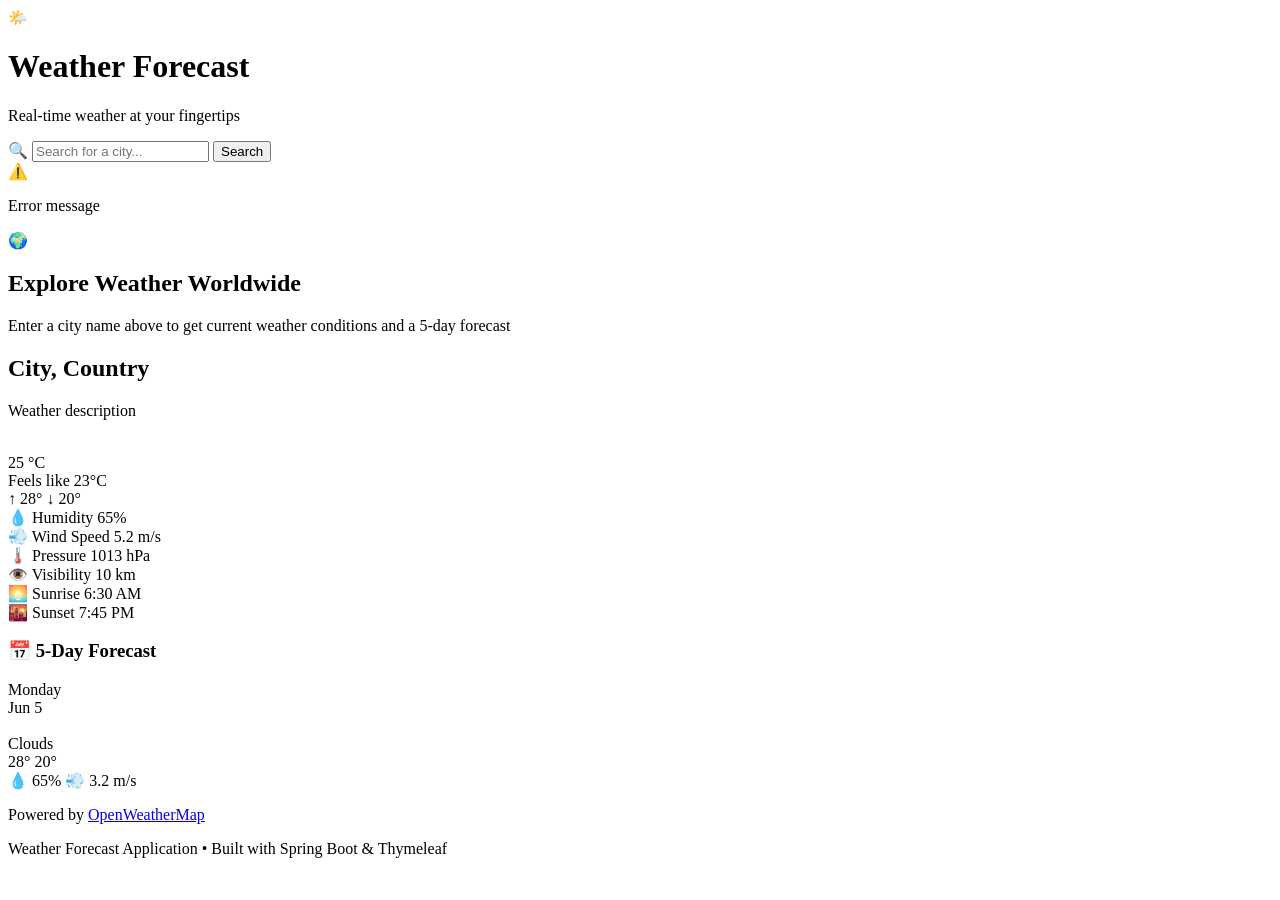
<file: src/main/resources/templates/index.html>
<!DOCTYPE html>
<html xmlns:th="http://www.thymeleaf.org" lang="en">
<head>
    <meta charset="UTF-8">
    <meta name="viewport" content="width=device-width, initial-scale=1.0">
    <title>Weather Forecast — Real-Time Weather &amp; 5-Day Forecast</title>
    <meta name="description" content="Get real-time weather data and 5-day forecasts for any city worldwide. Temperature, humidity, wind speed and more.">
    <link rel="preconnect" href="https://fonts.googleapis.com">
    <link rel="preconnect" href="https://fonts.gstatic.com" crossorigin>
    <link href="https://fonts.googleapis.com/css2?family=Inter:wght@300;400;500;600;700&display=swap" rel="stylesheet">
    <link rel="stylesheet" th:href="@{/css/style.css}">
</head>
<body>
    <div class="container">

        
        <header class="app-header">
            <div class="logo">
                <span class="logo-icon">🌤️</span>
                <h1>Weather Forecast</h1>
            </div>
            <p class="subtitle" id="currentTime">Real-time weather at your fingertips</p>
        </header>

        
        <section class="search-section">
            <form id="searchForm" th:action="@{/weather}" method="get" class="search-form">
                <div class="search-wrapper">
                    <span class="search-icon">🔍</span>
                    <input type="text" id="cityInput" name="city"
                           placeholder="Search for a city..."
                           th:value="${city}"
                           autocomplete="off"
                           class="search-input">
                    <button type="submit" id="searchBtn" class="search-btn">Search</button>
                </div>
            </form>
        </section>

        
        <div th:if="${error}" class="error-message">
            <span class="error-icon">⚠️</span>
            <p th:text="${error}">Error message</p>
        </div>

        
        <div th:if="${weather == null and error == null}" class="no-data">
            <div class="no-data-icon">🌍</div>
            <h2>Explore Weather Worldwide</h2>
            <p>Enter a city name above to get current weather conditions and a 5-day forecast</p>
        </div>

        
        <section th:if="${weather}" class="weather-main">
            <div class="weather-header">
                <div class="weather-location">
                    <h2 class="city-name">
                        <span th:text="${weather.cityName}">City</span>,
                        <span class="country" th:text="${weather.country}">Country</span>
                    </h2>
                    <p class="weather-desc" th:text="${weather.description}">Weather description</p>
                </div>
                <div class="weather-icon-main">
                    <img th:src="'https://openweathermap.org/img/wn/' + ${weather.icon} + '@4x.png'"
                         th:alt="${weather.description}"
                         class="weather-icon-img">
                </div>
            </div>

            <div class="weather-body">
                <div class="temp-section">
                    <div class="temp-main">
                        <span class="temp-value" th:text="${#numbers.formatDecimal(weather.temperature, 1, 0)}">25</span>
                        <span class="temp-unit">°C</span>
                    </div>
                    <div class="temp-feels">
                        Feels like <span th:text="${#numbers.formatDecimal(weather.feelsLike, 1, 0)}">23</span>°C
                    </div>
                    <div class="temp-range">
                        <span class="temp-high">↑ <span th:text="${#numbers.formatDecimal(weather.tempMax, 1, 0)}">28</span>°</span>
                        <span class="temp-low">↓ <span th:text="${#numbers.formatDecimal(weather.tempMin, 1, 0)}">20</span>°</span>
                    </div>
                </div>

                <div class="weather-details">
                    <div class="detail-item">
                        <span class="detail-icon">💧</span>
                        <span class="detail-label">Humidity</span>
                        <span class="detail-value" th:text="${weather.humidity} + '%'">65%</span>
                    </div>
                    <div class="detail-item">
                        <span class="detail-icon">💨</span>
                        <span class="detail-label">Wind Speed</span>
                        <span class="detail-value" th:text="${#numbers.formatDecimal(weather.windSpeed, 1, 1)} + ' m/s'">5.2 m/s</span>
                    </div>
                    <div class="detail-item">
                        <span class="detail-icon">🌡️</span>
                        <span class="detail-label">Pressure</span>
                        <span class="detail-value" th:text="${weather.pressure} + ' hPa'">1013 hPa</span>
                    </div>
                    <div class="detail-item">
                        <span class="detail-icon">👁️</span>
                        <span class="detail-label">Visibility</span>
                        <span class="detail-value" th:text="${weather.visibility / 1000} + ' km'">10 km</span>
                    </div>
                    <div class="detail-item">
                        <span class="detail-icon">🌅</span>
                        <span class="detail-label">Sunrise</span>
                        <span class="detail-value" th:text="${weather.sunrise}">6:30 AM</span>
                    </div>
                    <div class="detail-item">
                        <span class="detail-icon">🌇</span>
                        <span class="detail-label">Sunset</span>
                        <span class="detail-value" th:text="${weather.sunset}">7:45 PM</span>
                    </div>
                </div>
            </div>
        </section>

        
        <section th:if="${forecast}" class="forecast-section">
            <h3 class="section-title">📅 5-Day Forecast</h3>
            <div class="forecast-grid">
                <div th:each="day : ${forecast}" class="forecast-card">
                    <div class="forecast-day" th:text="${day.dayName}">Monday</div>
                    <div class="forecast-date" th:text="${day.date}">Jun 5</div>
                    <img th:src="'https://openweathermap.org/img/wn/' + ${day.icon} + '@2x.png'"
                         th:alt="${day.description}"
                         class="forecast-icon">
                    <div class="forecast-desc" th:text="${day.description}">Clouds</div>
                    <div class="forecast-temps">
                        <span class="forecast-high" th:text="${#numbers.formatDecimal(day.tempMax, 1, 0)} + '°'">28°</span>
                        <span class="forecast-low" th:text="${#numbers.formatDecimal(day.tempMin, 1, 0)} + '°'">20°</span>
                    </div>
                    <div class="forecast-details">
                        <span>💧 <span th:text="${day.humidity} + '%'">65%</span></span>
                        <span>💨 <span th:text="${#numbers.formatDecimal(day.windSpeed, 1, 1)} + ' m/s'">3.2 m/s</span></span>
                    </div>
                </div>
            </div>
        </section>

        
        <footer class="app-footer">
            <p>Powered by <a href="https://openweathermap.org" target="_blank" rel="noopener">OpenWeatherMap</a></p>
            <p class="footer-sub">Weather Forecast Application • Built with Spring Boot &amp; Thymeleaf</p>
        </footer>

    </div>

    <script th:src="@{/js/app.js}"></script>
</body>
</html>
</file>
